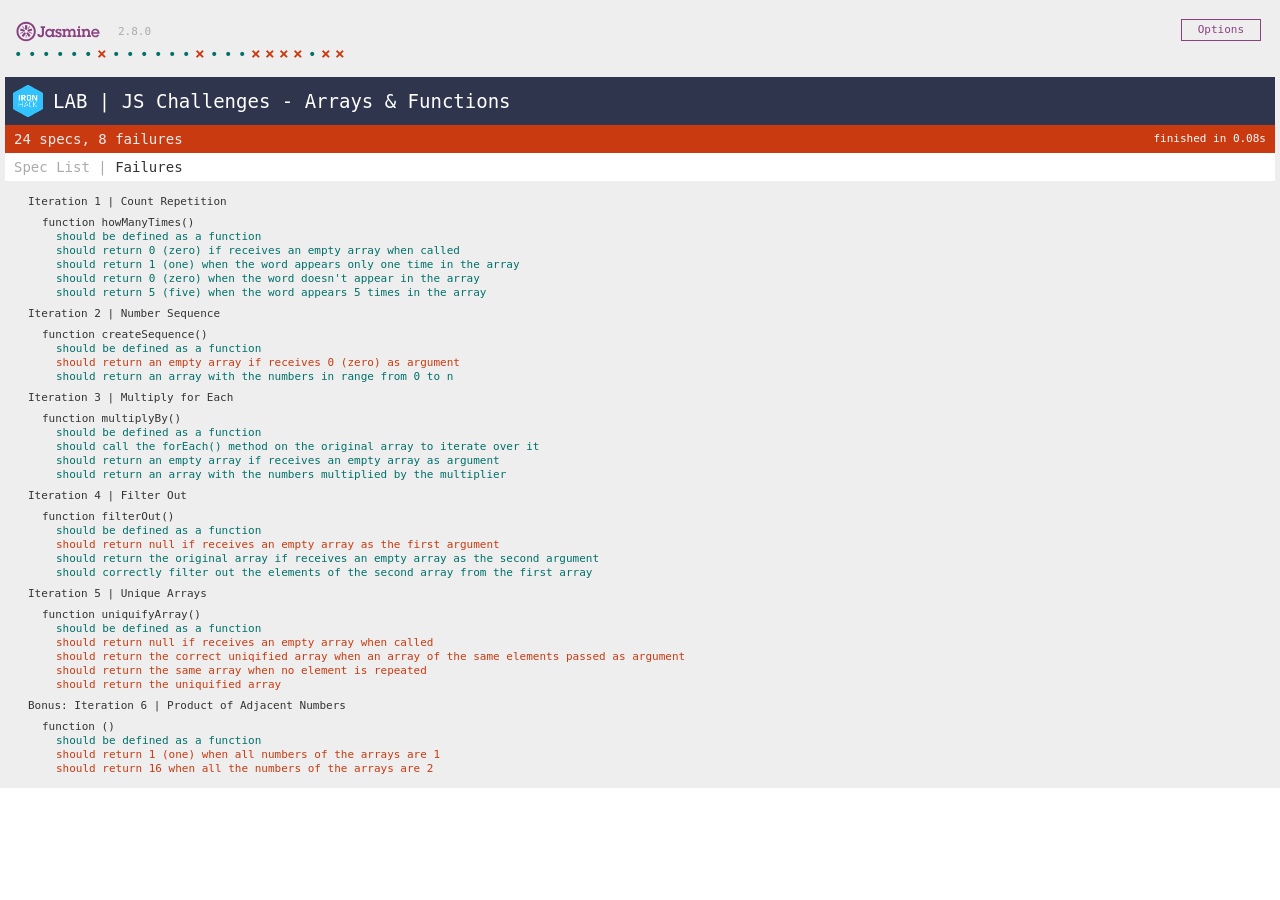
<file: SpecRunner.html>
<!DOCTYPE html>
<html>
  <head>
    <meta charset="utf-8" />
    <title>Jasmine Spec Runner v2.8.0</title>

    <link rel="shortcut icon" type="image/png" href="jasmine/jasmine-2.8.0/jasmine_favicon.png" />
    <link rel="stylesheet" href="jasmine/jasmine-2.8.0/jasmine.css" />

    <script src="jasmine/jasmine-2.8.0/jasmine.js"></script>
    <script src="jasmine/jasmine-2.8.0/jasmine-html.js"></script>
    <script src="jasmine/jasmine-2.8.0/boot.js"></script>
    
    <!-- include source files here... -->
    <script src="src/challenges.js"></script>

    <!-- include spec files here... -->
    <script src="tests/challenges.spec.js"></script>
  </head>

  <body></body>
</html>
</file>
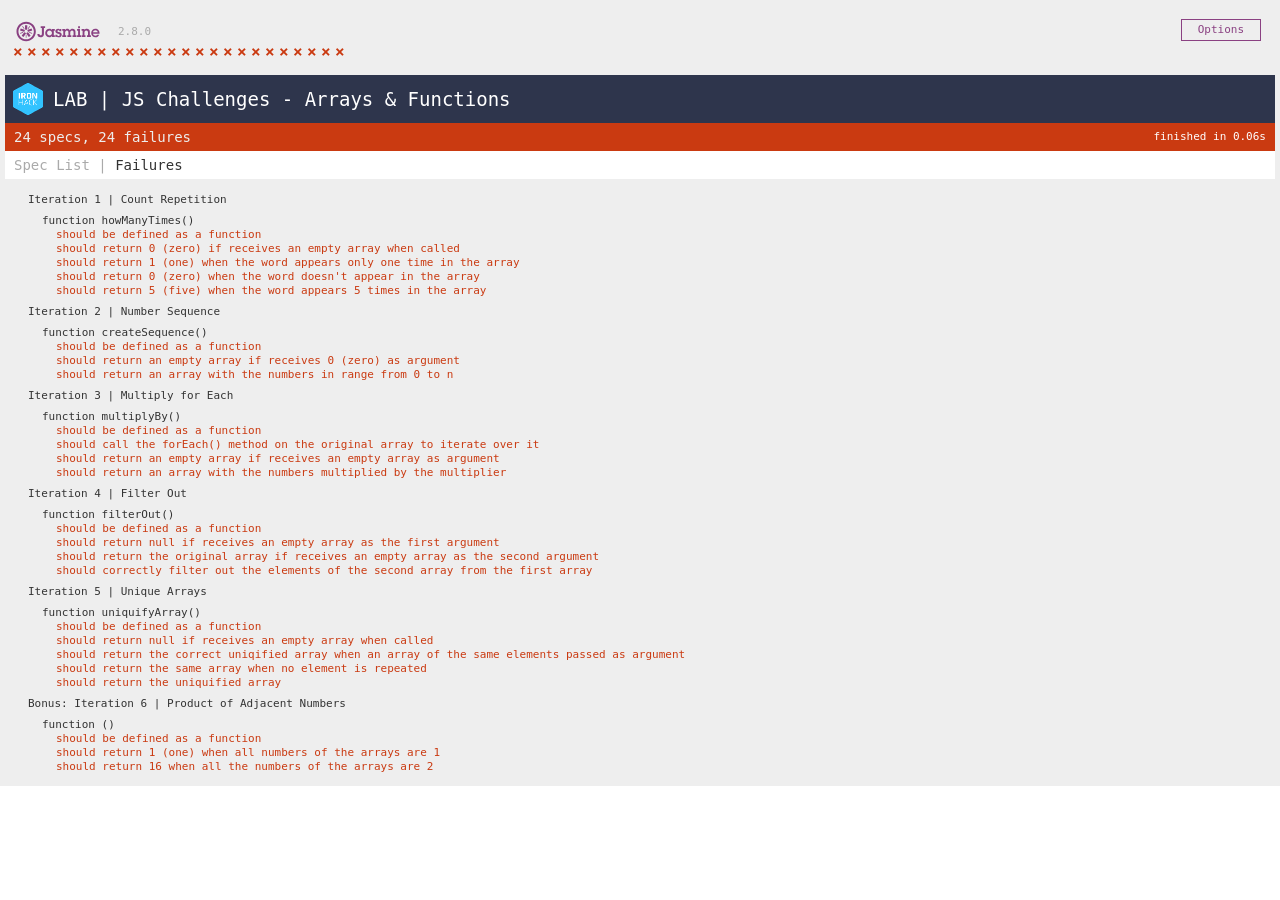
<file: lab-js-challenges-1/SpecRunner.html>
<!DOCTYPE html>
<html>
  <head>
    <meta charset="utf-8" />
    <title>Jasmine Spec Runner v2.8.0</title>

    <link rel="shortcut icon" type="image/png" href="jasmine/jasmine-2.8.0/jasmine_favicon.png" />
    <link rel="stylesheet" href="jasmine/jasmine-2.8.0/jasmine.css" />

    <script src="jasmine/jasmine-2.8.0/jasmine.js"></script>
    <script src="jasmine/jasmine-2.8.0/jasmine-html.js"></script>
    <script src="jasmine/jasmine-2.8.0/boot.js"></script>

    <!-- include source files here... -->
    <script src="src/challenges.js"></script>

    <!-- include spec files here... -->
    <script src="tests/challenges.spec.js"></script>
  </head>

  <body></body>
</html>
</file>
<file: jasmine/jasmine-2.8.0/jasmine.css>
body {
  overflow-y: scroll;
}

.jasmine-labname {
  display: flex;
  align-items: center;
  justify-content: left;
  background-color: #2e354c; /* #32c3ff */
  padding: 8px;
}

.jasmine-labname span {
  color: white;
  font-size: 19px;
  margin-left: 10px;
}

.jasmine_html-reporter {
  background-color: #eee;
  padding: 5px;
  margin: -8px;
  font-size: 11px;
  font-family: Monaco, "Lucida Console", monospace;
  line-height: 14px;
  color: #333;
}
.jasmine_html-reporter a {
  text-decoration: none;
}
.jasmine_html-reporter a:hover {
  text-decoration: underline;
}
.jasmine_html-reporter p,
.jasmine_html-reporter h1,
.jasmine_html-reporter h2,
.jasmine_html-reporter h3,
.jasmine_html-reporter h4,
.jasmine_html-reporter h5,
.jasmine_html-reporter h6 {
  margin: 0;
  line-height: 14px;
}
.jasmine_html-reporter .jasmine-banner,
.jasmine_html-reporter .jasmine-symbol-summary,
.jasmine_html-reporter .jasmine-summary,
.jasmine_html-reporter .jasmine-result-message,
.jasmine_html-reporter .jasmine-spec .jasmine-description,
.jasmine_html-reporter .jasmine-spec-detail .jasmine-description,
.jasmine_html-reporter .jasmine-alert .jasmine-bar,
.jasmine_html-reporter .jasmine-stack-trace {
  padding-left: 9px;
  padding-right: 9px;
}
.jasmine_html-reporter .jasmine-banner {
  position: relative;
}
.jasmine_html-reporter .jasmine-banner .jasmine-title {
  background: url("[data-uri]")
    no-repeat;
  background: url("[data-uri]")
      no-repeat,
    none;
  -moz-background-size: 100%;
  -o-background-size: 100%;
  -webkit-background-size: 100%;
  background-size: 100%;
  display: block;
  float: left;
  width: 90px;
  height: 25px;
}
.jasmine_html-reporter .jasmine-banner .jasmine-version {
  margin-left: 14px;
  position: relative;
  top: 6px;
}
.jasmine_html-reporter #jasmine_content {
  position: fixed;
  right: 100%;
}
.jasmine_html-reporter .jasmine-version {
  color: #aaa;
}
.jasmine_html-reporter .jasmine-banner {
  margin-top: 14px;
}
.jasmine_html-reporter .jasmine-duration {
  color: #fff;
  float: right;
  line-height: 28px;
  padding-right: 9px;
}
.jasmine_html-reporter .jasmine-symbol-summary {
  overflow: hidden;
  *zoom: 1;
  margin: 14px 0;
}
.jasmine_html-reporter .jasmine-symbol-summary li {
  display: inline-block;
  height: 10px;
  width: 14px;
  font-size: 16px;
}
.jasmine_html-reporter .jasmine-symbol-summary li.jasmine-passed {
  font-size: 14px;
}
.jasmine_html-reporter .jasmine-symbol-summary li.jasmine-passed:before {
  color: #007069;
  content: "\02022";
}
.jasmine_html-reporter .jasmine-symbol-summary li.jasmine-failed {
  line-height: 9px;
}
.jasmine_html-reporter .jasmine-symbol-summary li.jasmine-failed:before {
  color: #ca3a11;
  content: "\d7";
  font-weight: bold;
  margin-left: -1px;
}
.jasmine_html-reporter .jasmine-symbol-summary li.jasmine-disabled {
  font-size: 14px;
}
.jasmine_html-reporter .jasmine-symbol-summary li.jasmine-disabled:before {
  color: #bababa;
  content: "\02022";
}
.jasmine_html-reporter .jasmine-symbol-summary li.jasmine-pending {
  line-height: 17px;
}
.jasmine_html-reporter .jasmine-symbol-summary li.jasmine-pending:before {
  color: #ba9d37;
  content: "*";
}
.jasmine_html-reporter .jasmine-symbol-summary li.jasmine-empty {
  font-size: 14px;
}
.jasmine_html-reporter .jasmine-symbol-summary li.jasmine-empty:before {
  color: #ba9d37;
  content: "\02022";
}
.jasmine_html-reporter .jasmine-run-options {
  float: right;
  margin-right: 5px;
  border: 1px solid #8a4182;
  color: #8a4182;
  position: relative;
  line-height: 20px;
}
.jasmine_html-reporter .jasmine-run-options .jasmine-trigger {
  cursor: pointer;
  padding: 8px 16px;
}
.jasmine_html-reporter .jasmine-run-options .jasmine-payload {
  position: absolute;
  display: none;
  right: -1px;
  border: 1px solid #8a4182;
  background-color: #eee;
  white-space: nowrap;
  padding: 4px 8px;
}
.jasmine_html-reporter .jasmine-run-options .jasmine-payload.jasmine-open {
  display: block;
}
.jasmine_html-reporter .jasmine-bar {
  line-height: 28px;
  font-size: 14px;
  display: block;
  color: #eee;
}
.jasmine_html-reporter .jasmine-bar.jasmine-failed {
  background-color: #ca3a11;
}
.jasmine_html-reporter .jasmine-bar.jasmine-passed {
  background-color: #007069;
}
.jasmine_html-reporter .jasmine-bar.jasmine-skipped {
  background-color: #bababa;
}
.jasmine_html-reporter .jasmine-bar.jasmine-errored {
  background-color: #ca3a11;
}
.jasmine_html-reporter .jasmine-bar.jasmine-menu {
  background-color: #fff;
  color: #aaa;
}
.jasmine_html-reporter .jasmine-bar.jasmine-menu a {
  color: #333;
}
.jasmine_html-reporter .jasmine-bar a {
  color: white;
}
.jasmine_html-reporter.jasmine-spec-list
  .jasmine-bar.jasmine-menu.jasmine-failure-list,
.jasmine_html-reporter.jasmine-spec-list .jasmine-results .jasmine-failures {
  display: none;
}
.jasmine_html-reporter.jasmine-failure-list
  .jasmine-bar.jasmine-menu.jasmine-spec-list,
.jasmine_html-reporter.jasmine-failure-list .jasmine-summary {
  display: none;
}
.jasmine_html-reporter .jasmine-results {
  margin-top: 14px;
}
.jasmine_html-reporter .jasmine-summary {
  margin-top: 14px;
}
.jasmine_html-reporter .jasmine-summary ul {
  list-style-type: none;
  margin-left: 14px;
  padding-top: 0;
  padding-left: 0;
}
.jasmine_html-reporter .jasmine-summary ul.jasmine-suite {
  margin-top: 7px;
  margin-bottom: 7px;
}
.jasmine_html-reporter .jasmine-summary li.jasmine-passed a {
  color: #007069;
}
.jasmine_html-reporter .jasmine-summary li.jasmine-failed a {
  color: #ca3a11;
}
.jasmine_html-reporter .jasmine-summary li.jasmine-empty a {
  color: #ba9d37;
}
.jasmine_html-reporter .jasmine-summary li.jasmine-pending a {
  color: #ba9d37;
}
.jasmine_html-reporter .jasmine-summary li.jasmine-disabled a {
  color: #bababa;
}
.jasmine_html-reporter .jasmine-description + .jasmine-suite {
  margin-top: 0;
}
.jasmine_html-reporter .jasmine-suite {
  margin-top: 14px;
}
.jasmine_html-reporter .jasmine-suite a {
  color: #333;
}
.jasmine_html-reporter .jasmine-failures .jasmine-spec-detail {
  margin-bottom: 28px;
}
.jasmine_html-reporter
  .jasmine-failures
  .jasmine-spec-detail
  .jasmine-description {
  background-color: #ca3a11;
}
.jasmine_html-reporter
  .jasmine-failures
  .jasmine-spec-detail
  .jasmine-description
  a {
  color: white;
}
.jasmine_html-reporter .jasmine-result-message {
  padding-top: 14px;
  color: #333;
  white-space: pre;
}
.jasmine_html-reporter .jasmine-result-message span.jasmine-result {
  display: block;
}
.jasmine_html-reporter .jasmine-stack-trace {
  margin: 5px 0 0 0;
  max-height: 224px;
  overflow: auto;
  line-height: 18px;
  color: #666;
  border: 1px solid #ddd;
  background: white;
  white-space: pre;
}
</file>
<file: lab-js-challenges-1/jasmine/jasmine-2.8.0/jasmine.css>
body { overflow-y: scroll; }

.jasmine-labname {
  display: flex;
  align-items: center;
  justify-content: left;
  background-color: #2e354c; /* #32c3ff */
  padding: 8px;
}

.jasmine-labname span {
  color: white;
  font-size: 19px;
  margin-left: 10px;
}

.jasmine_html-reporter { background-color: #eee; padding: 5px; margin: -8px; font-size: 11px; font-family: Monaco, "Lucida Console", monospace; line-height: 14px; color: #333; }
.jasmine_html-reporter a { text-decoration: none; }
.jasmine_html-reporter a:hover { text-decoration: underline; }
.jasmine_html-reporter p, .jasmine_html-reporter h1, .jasmine_html-reporter h2, .jasmine_html-reporter h3, .jasmine_html-reporter h4, .jasmine_html-reporter h5, .jasmine_html-reporter h6 { margin: 0; line-height: 14px; }
.jasmine_html-reporter .jasmine-banner, .jasmine_html-reporter .jasmine-symbol-summary, .jasmine_html-reporter .jasmine-summary, .jasmine_html-reporter .jasmine-result-message, .jasmine_html-reporter .jasmine-spec .jasmine-description, .jasmine_html-reporter .jasmine-spec-detail .jasmine-description, .jasmine_html-reporter .jasmine-alert .jasmine-bar, .jasmine_html-reporter .jasmine-stack-trace { padding-left: 9px; padding-right: 9px; }
.jasmine_html-reporter .jasmine-banner { position: relative; }
.jasmine_html-reporter .jasmine-banner .jasmine-title { background: url('[data-uri]') no-repeat; background: url('[data-uri]') no-repeat, none; -moz-background-size: 100%; -o-background-size: 100%; -webkit-background-size: 100%; background-size: 100%; display: block; float: left; width: 90px; height: 25px; }
.jasmine_html-reporter .jasmine-banner .jasmine-version { margin-left: 14px; position: relative; top: 6px; }
.jasmine_html-reporter #jasmine_content { position: fixed; right: 100%; }
.jasmine_html-reporter .jasmine-version { color: #aaa; }
.jasmine_html-reporter .jasmine-banner { margin-top: 14px; }
.jasmine_html-reporter .jasmine-duration { color: #fff; float: right; line-height: 28px; padding-right: 9px; }
.jasmine_html-reporter .jasmine-symbol-summary { overflow: hidden; *zoom: 1; margin: 14px 0; }
.jasmine_html-reporter .jasmine-symbol-summary li { display: inline-block; height: 10px; width: 14px; font-size: 16px; }
.jasmine_html-reporter .jasmine-symbol-summary li.jasmine-passed { font-size: 14px; }
.jasmine_html-reporter .jasmine-symbol-summary li.jasmine-passed:before { color: #007069; content: "\02022"; }
.jasmine_html-reporter .jasmine-symbol-summary li.jasmine-failed { line-height: 9px; }
.jasmine_html-reporter .jasmine-symbol-summary li.jasmine-failed:before { color: #ca3a11; content: "\d7"; font-weight: bold; margin-left: -1px; }
.jasmine_html-reporter .jasmine-symbol-summary li.jasmine-disabled { font-size: 14px; }
.jasmine_html-reporter .jasmine-symbol-summary li.jasmine-disabled:before { color: #bababa; content: "\02022"; }
.jasmine_html-reporter .jasmine-symbol-summary li.jasmine-pending { line-height: 17px; }
.jasmine_html-reporter .jasmine-symbol-summary li.jasmine-pending:before { color: #ba9d37; content: "*"; }
.jasmine_html-reporter .jasmine-symbol-summary li.jasmine-empty { font-size: 14px; }
.jasmine_html-reporter .jasmine-symbol-summary li.jasmine-empty:before { color: #ba9d37; content: "\02022"; }
.jasmine_html-reporter .jasmine-run-options { float: right; margin-right: 5px; border: 1px solid #8a4182; color: #8a4182; position: relative; line-height: 20px; }
.jasmine_html-reporter .jasmine-run-options .jasmine-trigger { cursor: pointer; padding: 8px 16px; }
.jasmine_html-reporter .jasmine-run-options .jasmine-payload { position: absolute; display: none; right: -1px; border: 1px solid #8a4182; background-color: #eee; white-space: nowrap; padding: 4px 8px; }
.jasmine_html-reporter .jasmine-run-options .jasmine-payload.jasmine-open { display: block; }
.jasmine_html-reporter .jasmine-bar { line-height: 28px; font-size: 14px; display: block; color: #eee; }
.jasmine_html-reporter .jasmine-bar.jasmine-failed { background-color: #ca3a11; }
.jasmine_html-reporter .jasmine-bar.jasmine-passed { background-color: #007069; }
.jasmine_html-reporter .jasmine-bar.jasmine-skipped { background-color: #bababa; }
.jasmine_html-reporter .jasmine-bar.jasmine-errored { background-color: #ca3a11; }
.jasmine_html-reporter .jasmine-bar.jasmine-menu { background-color: #fff; color: #aaa; }
.jasmine_html-reporter .jasmine-bar.jasmine-menu a { color: #333; }
.jasmine_html-reporter .jasmine-bar a { color: white; }
.jasmine_html-reporter.jasmine-spec-list .jasmine-bar.jasmine-menu.jasmine-failure-list, .jasmine_html-reporter.jasmine-spec-list .jasmine-results .jasmine-failures { display: none; }
.jasmine_html-reporter.jasmine-failure-list .jasmine-bar.jasmine-menu.jasmine-spec-list, .jasmine_html-reporter.jasmine-failure-list .jasmine-summary { display: none; }
.jasmine_html-reporter .jasmine-results { margin-top: 14px; }
.jasmine_html-reporter .jasmine-summary { margin-top: 14px; }
.jasmine_html-reporter .jasmine-summary ul { list-style-type: none; margin-left: 14px; padding-top: 0; padding-left: 0; }
.jasmine_html-reporter .jasmine-summary ul.jasmine-suite { margin-top: 7px; margin-bottom: 7px; }
.jasmine_html-reporter .jasmine-summary li.jasmine-passed a { color: #007069; }
.jasmine_html-reporter .jasmine-summary li.jasmine-failed a { color: #ca3a11; }
.jasmine_html-reporter .jasmine-summary li.jasmine-empty a { color: #ba9d37; }
.jasmine_html-reporter .jasmine-summary li.jasmine-pending a { color: #ba9d37; }
.jasmine_html-reporter .jasmine-summary li.jasmine-disabled a { color: #bababa; }
.jasmine_html-reporter .jasmine-description + .jasmine-suite { margin-top: 0; }
.jasmine_html-reporter .jasmine-suite { margin-top: 14px; }
.jasmine_html-reporter .jasmine-suite a { color: #333; }
.jasmine_html-reporter .jasmine-failures .jasmine-spec-detail { margin-bottom: 28px; }
.jasmine_html-reporter .jasmine-failures .jasmine-spec-detail .jasmine-description { background-color: #ca3a11; }
.jasmine_html-reporter .jasmine-failures .jasmine-spec-detail .jasmine-description a { color: white; }
.jasmine_html-reporter .jasmine-result-message { padding-top: 14px; color: #333; white-space: pre; }
.jasmine_html-reporter .jasmine-result-message span.jasmine-result { display: block; }
.jasmine_html-reporter .jasmine-stack-trace { margin: 5px 0 0 0; max-height: 224px; overflow: auto; line-height: 18px; color: #666; border: 1px solid #ddd; background: white; white-space: pre; }
</file>
